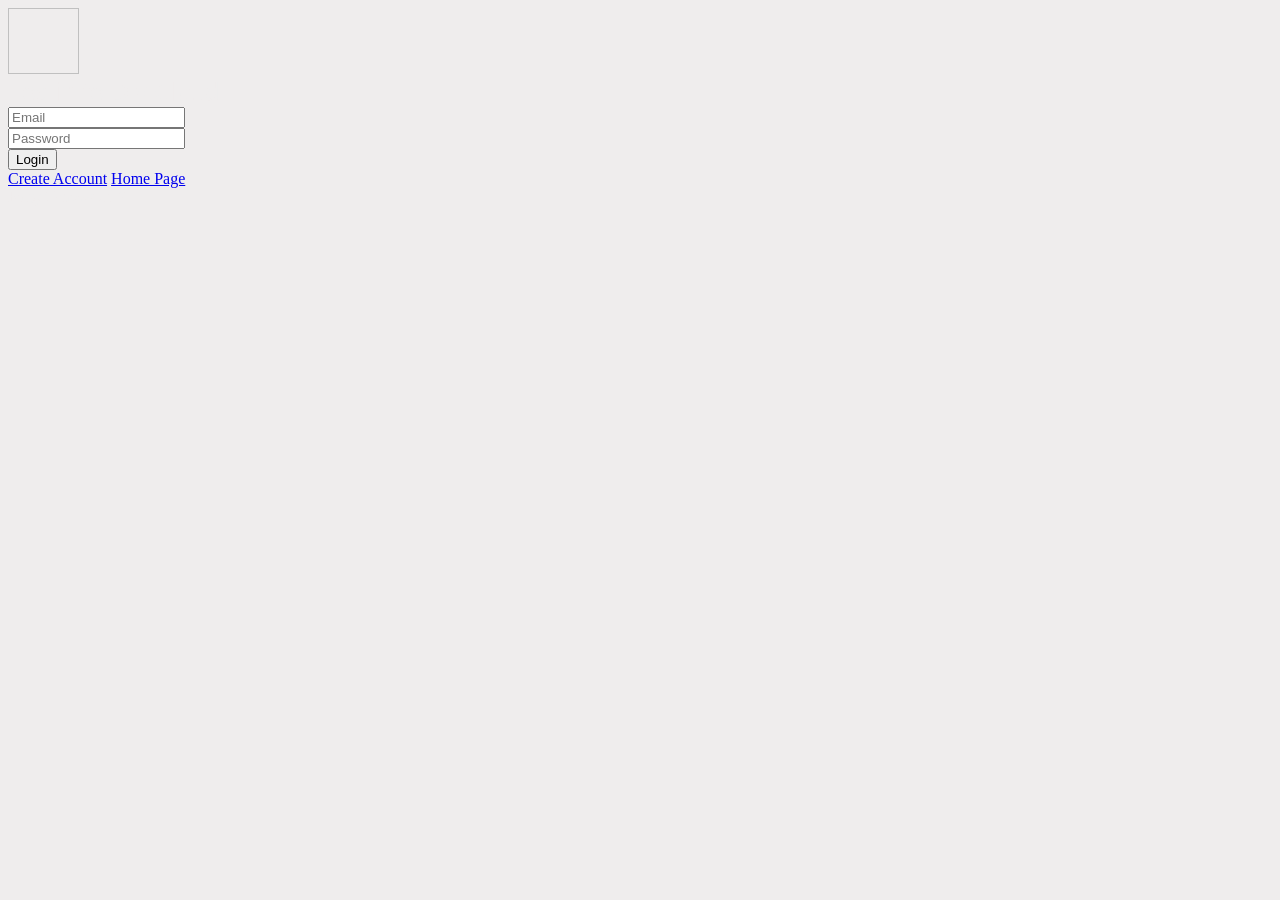
<file: src/main/resources/templates/signin.html>
<!DOCTYPE html>
<html data-bs-theme="light" lang="en">
    <head>
        <meta charset="utf-8" />
        <meta name="viewport" content="width=device-width, initial-scale=1.0, shrink-to-fit=no" />
        <title>DigiCloud</title>
        <link rel="stylesheet" th:href="@{/assets/bootstrap/css/bootstrap.min.css}" />
        <link rel="stylesheet" th:href="@{https://fonts.googleapis.com/css?family=Acme&amp;display=swap}" />
        <link rel="stylesheet" th:href="@{https://fonts.googleapis.com/css?family=Akshar&amp;display=swap}" />
        <link rel="stylesheet" th:href="@{https://fonts.googleapis.com/css?family=Alata&amp;display=swap}" />
        <link rel="stylesheet" th:href="@{https://fonts.googleapis.com/css?family=Angkor&amp;display=swap}" />
        <link rel="stylesheet" th:href="@{https://fonts.googleapis.com/css?family=Anton&amp;display=swap}" />
        <link rel="stylesheet" th:href="@{https://fonts.googleapis.com/css?family=Arbutus&amp;display=swap}" />
        <link rel="stylesheet" th:href="@{https://fonts.googleapis.com/css?family=Archivo+Black&amp;display=swap}" />
        <link rel="stylesheet" th:href="@{https://fonts.googleapis.com/css?family=Audiowide&amp;display=swap}" />
        <link rel="stylesheet" th:href="@{/assets/css/animate.min.css}" />
        <link rel="stylesheet" th:href="@{/assets/css/Login-Form-Basic-icons.css}" />
        <link rel="stylesheet" th:href="@{/assets/css/styles.css}" />
        <script th:src="@{/assets/js/jquery.min.js}"></script>
        <script th:src="@{/assets/js/bootbox.js}"></script>
        <script th:src="@{/assets/js/utils.js}"></script>
        <script th:src="@{/assets/js/signinForm.js}"></script>
    </head>

    <body style="background: #efeded">
        <section class="position-relative py-4 py-xl-5" style="color: #efeded">
            <div class="container">
                <div class="row d-flex justify-content-center">
                    <div class="col-md-6 col-xl-4">
                        <div class="card mb-5">
                            <div class="card-body px-5">
                                <div class="d-flex justify-content-center"><img class="rubberBand animated" th:src="@{/assets/img/icons8-storage-96.png}" width="71" height="66" /></div>
                                <div class="d-flex justify-content-center my-3"><label class="form-label" style="font-family: Acme, sans-serif; font-size: 25px">Log in to DigiCloud</label></div>
                                <form class="text-center" method="post">
                                    <div class="mb-3"><input class="form-control input-border-round" type="email" id="email" name="email" placeholder="Email" /></div>
                                    <div class="mb-3"><input class="form-control input-border-round" type="password" id="password" name="password" placeholder="Password" /></div>
                                    <div class="mb-3"><button class="btn btn-primary d-block w-100" id="login-form-btn" type="button">Login</button></div>
                                    <div class="d-flex justify-content-between my-3">
                                        <a href="create-account">Create Account</a>
                                        <a href="welcome-page">Home Page</a>
                                    </div>
                                    <div class="d-flex justify-content-between my-3">
                                        <a>Forget Password ?</a>
                                    </div>
                                </form>
                            </div>
                        </div>
                    </div>
                </div>
            </div>
        </section>
        <script th:src="@{/assets/bootstrap/js/bootstrap.min.js}"></script>
        <script th:src="@{/assets/js/bs-init.js}"></script>
    </body>
</html>
</file>
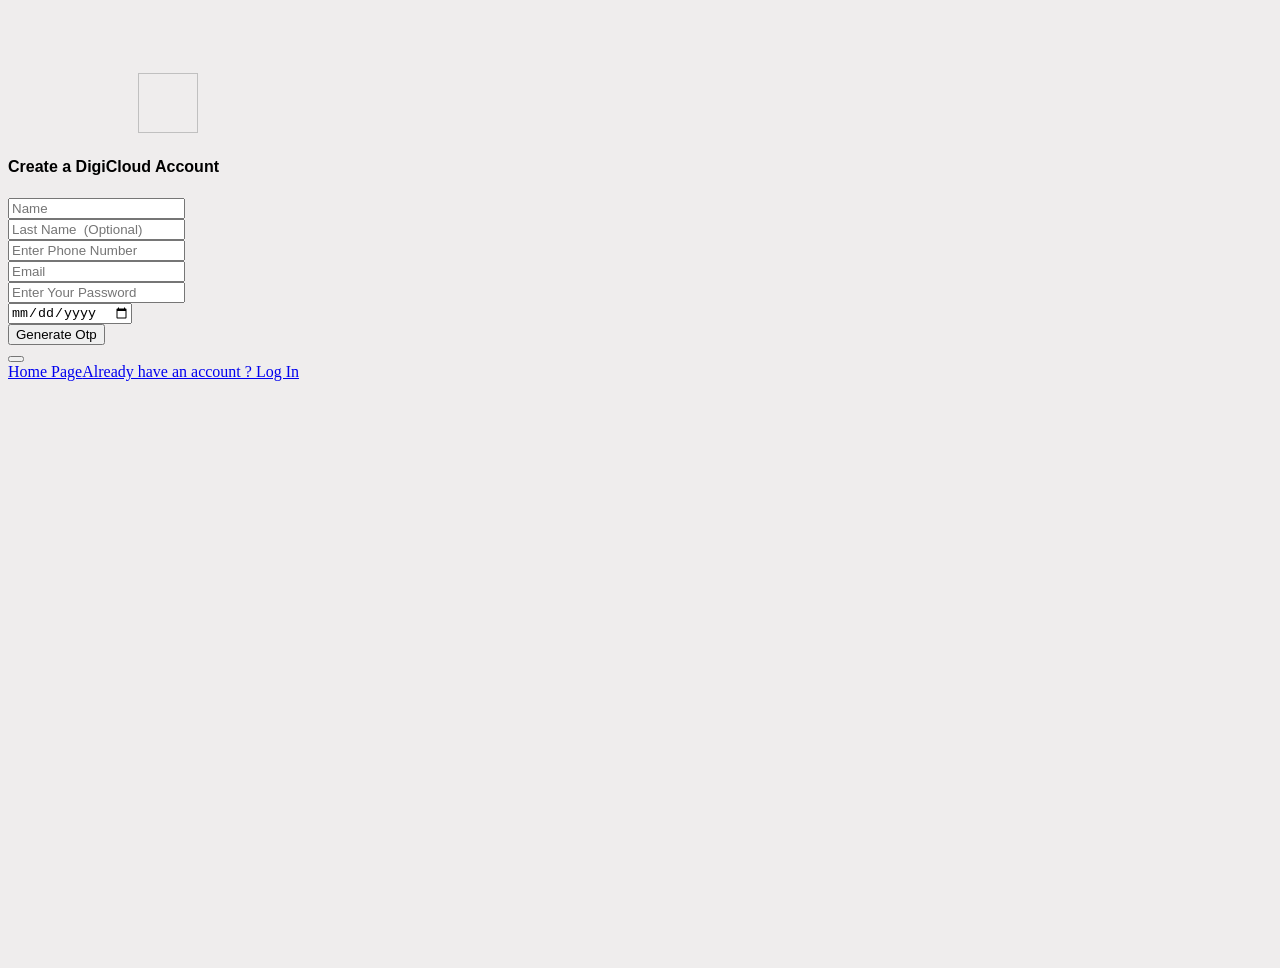
<file: src/main/resources/templates/signup.html>
<!DOCTYPE html>
<html data-bs-theme="light" lang="en">
    <head>
        <meta charset="utf-8" />
        <meta name="viewport" content="width=device-width, initial-scale=1.0, shrink-to-fit=no" />
        <title>DigiCloud</title>
        <link rel="stylesheet" th:href="@{/assets/bootstrap/css/bootstrap.min.css}" />
        <link rel="stylesheet" th:href="@{https://fonts.googleapis.com/css?family=Acme&amp;display=swap}" />
        <link rel="stylesheet" th:href="@{https://fonts.googleapis.com/css?family=Akshar&amp;display=swap}" />
        <link rel="stylesheet" th:href="@{https://fonts.googleapis.com/css?family=Alata&amp;display=swap}" />
        <link rel="stylesheet" th:href="@{https://fonts.googleapis.com/css?family=Angkor&amp;display=swap}" />
        <link rel="stylesheet" th:href="@{https://fonts.googleapis.com/css?family=Anton&amp;display=swap}" />
        <link rel="stylesheet" th:href="@{https://fonts.googleapis.com/css?family=Arbutus&amp;display=swap}" />
        <link rel="stylesheet" th:href="@{https://fonts.googleapis.com/css?family=Archivo+Black&amp;display=swap}" />
        <link rel="stylesheet" th:href="@{https://fonts.googleapis.com/css?family=Audiowide&amp;display=swap}" />
        <link rel="stylesheet" th:href="@{/assets/fonts/ionicons.min.css}" />
        <link rel="stylesheet" th:href="@{/assets/css/animate.min.css}" />
        <link rel="stylesheet" th:href="@{/assets/css/Login-Form-Basic-icons.css}" />
        <link rel="stylesheet" th:href="@{/assets/css/styles.css}" />
        <script th:src="@{/assets/js/jquery.min.js}"></script>
        <script th:src="@{/assets/js/bootbox.js}"></script>
        <script th:src="@{/assets/js/utils.js}"></script>
        <script th:src="@{/assets/js/signupForm.js}"></script>
    </head>

    <body style="background: #efeded">
        <section class="position-relative py-4 py-xl-5" style="background: #efeded; width: 100%; height: 100vh; padding-top: 45px; margin-top: 15px">
            <div class="container position-relative">
                <div class="row d-flex justify-content-center">
                    <div class="col-md-8 col-lg-6 col-xl-5 col-xxl-4">
                        <div class="card my-3">
                            <div class="card-body px-5" style="padding-top: 0px; border-color: var(--bs-emphasis-color); margin-top: 13px">
                                <img class="img-fluid rubberBand animated" style="margin-left: 130px" th:src="@{/assets/img/icons8-storage-94.png}" width="60" height="60" />
                                <h4 class="text-center mb-4" style="font-family: Acme, sans-serif">Create a DigiCloud Account</h4>
                                <form id="signupForm">
                                    <div class="mb-3"><input class="form-control input-border-round" type="text" id="fName" name="firstName" placeholder="Name" required="" /></div>
                                    <div class="mb-3"><input class="form-control input-border-round" type="text" id="lName" name="lastName" placeholder="Last Name  (Optional)" /></div>
                                    <div class="mb-3"><input class="form-control input-border-round" type="tel" id="phoneNumber" name="phoneNumber" placeholder="Enter Phone Number" required="" /></div>
                                    <div class="mb-3"><input class="form-control input-border-round" type="email" id="email" name="email" placeholder="Email" required="" /></div>
                                    <div class="mb-3"><input class="form-control input-border-round" type="password" id="password" name="password" placeholder="Enter Your Password" /></div>
                                    <div class="mb-3"><input class="form-control input-border-round" type="date" id="dob" name="dob" required="" /></div>
                                    <div class="generate-otp-div"><button class="btn btn-primary w-100" type="button" id="generateOtpButton">Generate Otp</button></div>
                                    <div class="give-otp-div" style="display:none">
                                        <div class="mb-3"><input class="form-control input-border-round" type="text" id="otp" name="otp" placeholder="Otp" required="" /></div>
                                        <div><button class="btn btn-primary w-100" type="button" id="verifyOtpButton">Verify Otp</button></div>
                                    </div>
                                    <div class="d-flex justify-content-center py-2">
                                        <button type="reset" class="btn btn-primary btn-sm"><i class="icon ion-ios-refresh-empty"></i></button>
                                    </div>
                                </form>
                            </div>
                            <div class="d-flex justify-content-around my-3"><a href="welcome-page">Home Page</a><a href="login">Already have an account ? Log In</a></div>
                        </div>
                    </div>
                </div>
            </div>
        </section>
        <script th:src="@{/assets/bootstrap/js/bootstrap.min.js}"></script>
        <script th:src="@{/assets/js/bs-init.js}"></script>
    </body>
</html>
</file>
